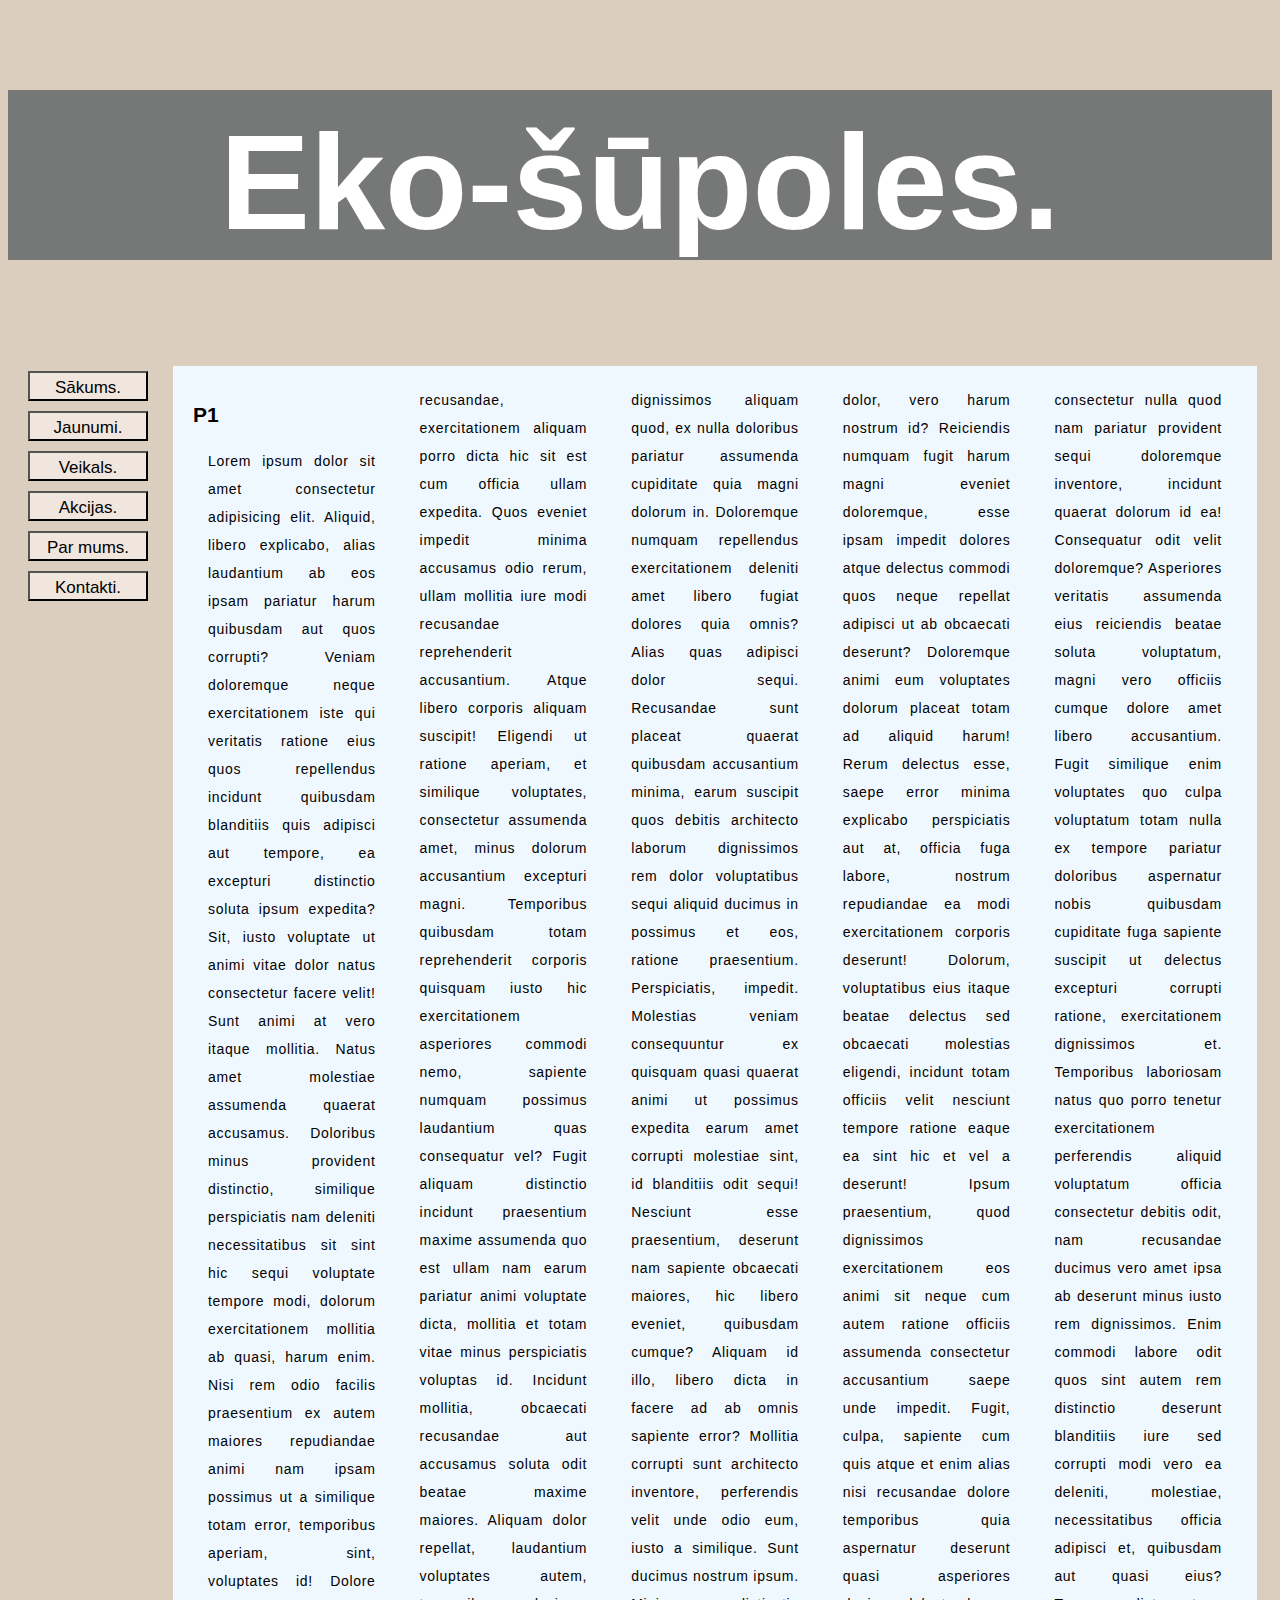
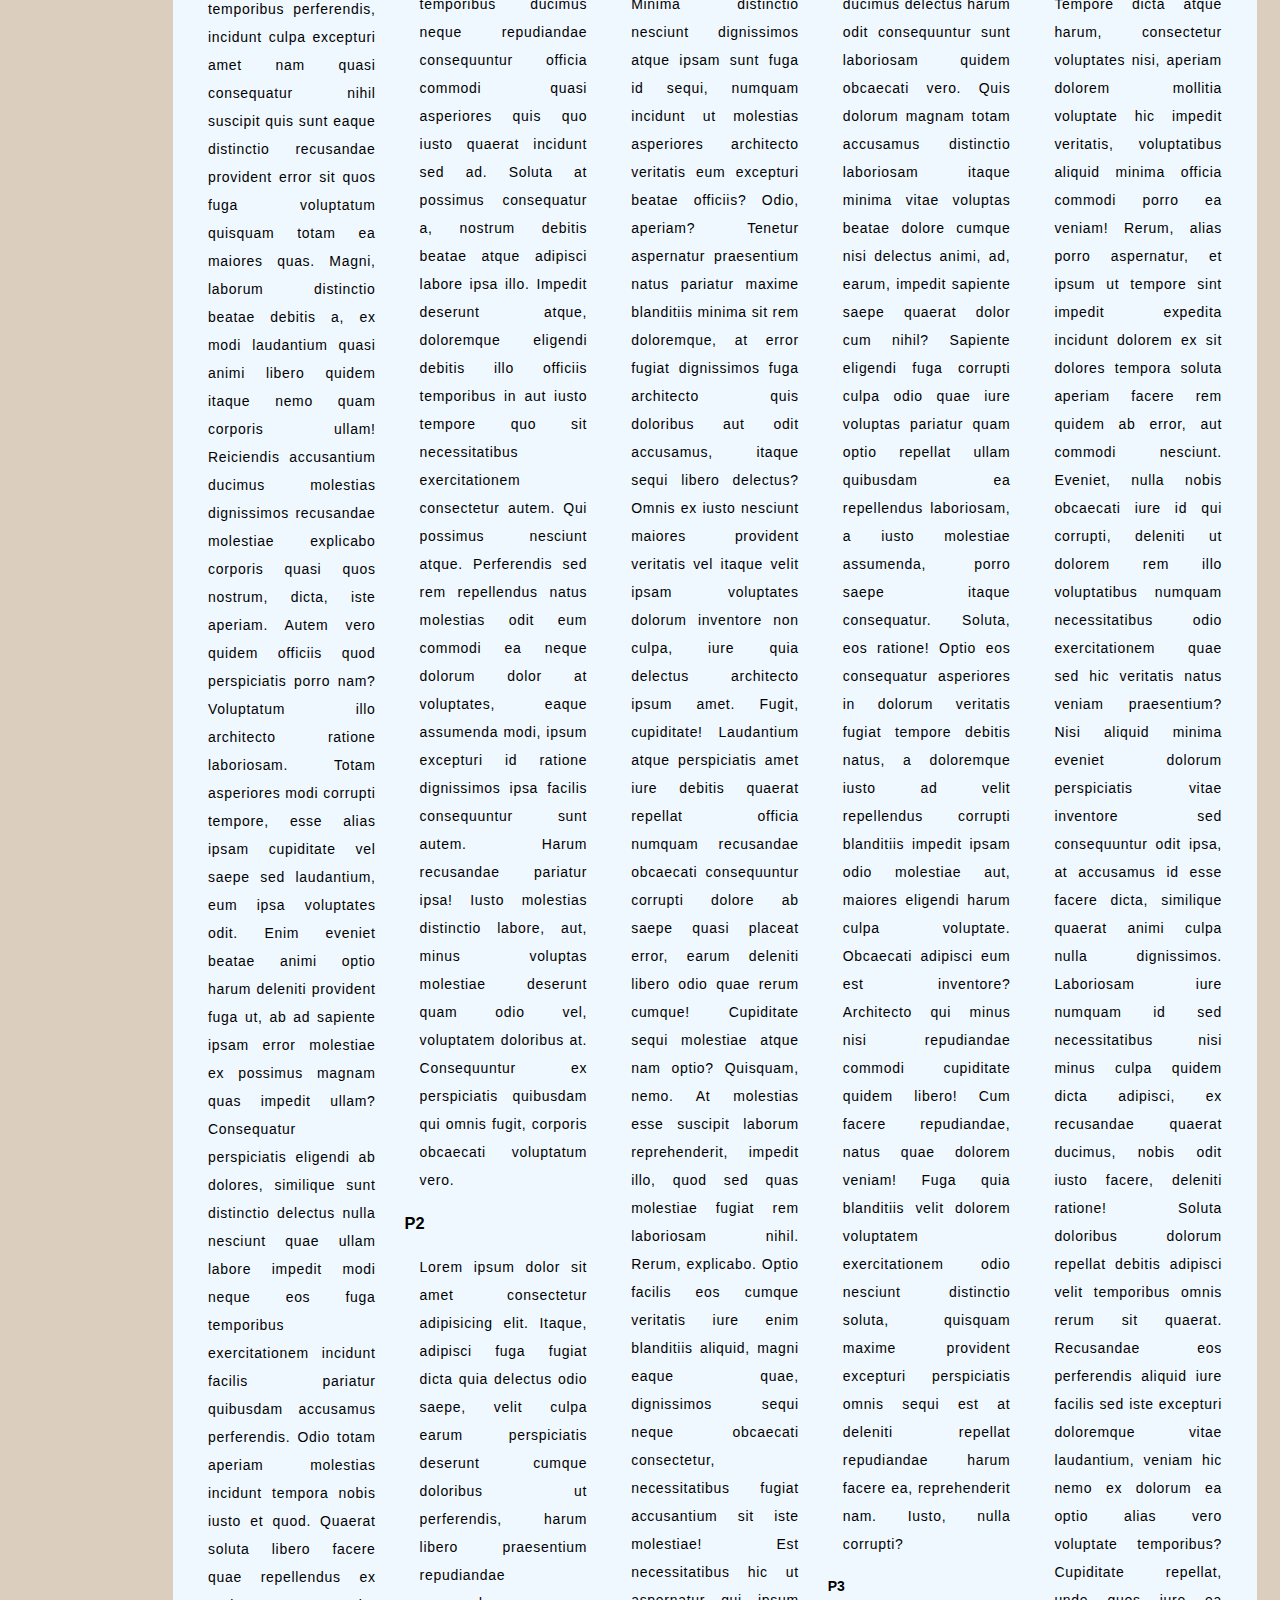
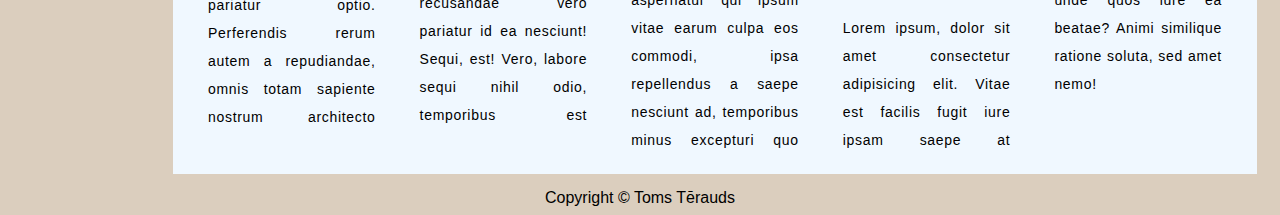
<file: index.html>
<!DOCTYPE html>

<html lang="en">
    <head>
        <meta name="viewport" content="width=device-width, initial-scale=1.0">
        <title>Main</title>        
        <link href="style.css" rel="stylesheet">
        <script src="script.js"></script>
        <!-- CSS only -->
        <link href="https://cdn.jsdelivr.net/npm/bootstrap@5.2.0/dist/css/bootstrap.min.css" rel="stylesheet" integrity="sha384-gH2yIJqKdNHPEq0n4Mqa/HGKIhSkIHeL5AyhkYV8i59U5AR6csBvApHHNl/vI1Bx" crossorigin="anonymous">
    </head>
    <body>
        <div id="progress">
            <span id="progress-value">&#8679;</span>
          </div>
        <h1>
            Eko-šūpoles.
        </h1>
        <div id="grid">
            
            <div id="pogu_panelis">                     
                <a href="index.html">
                    <button >
                        Sākums.
                    </button>
                </a>
                <br>
                <a href="jaunumi.html">
                    <button>
                        Jaunumi.
                    </button>
                </a>
                
                <br>        
                <a href="veikals.html">
                    <button>
                        Veikals.
                    </button>
                </a>
                
                <br>        
                <a href="akcijas.html">
                    <button>
                        Akcijas.
                    </button>
                </a>            
                <br>        
                <a href="parmums.html">
                    <button>
                        Par mums.
                    </button>
                </a>
                
                <br>        
                <a href="kontakti.html">
                    <button>
                        Kontakti.
                    </button>
                </a>            
            </div>
            <div id="grid-content">
                <h2>P1</h2>
                <p>Lorem ipsum dolor sit amet consectetur adipisicing elit. Aliquid, libero explicabo, alias laudantium ab eos ipsam pariatur harum quibusdam aut quos corrupti? Veniam doloremque neque exercitationem iste qui veritatis ratione eius quos repellendus incidunt quibusdam blanditiis quis adipisci aut tempore, ea excepturi distinctio soluta ipsum expedita? Sit, iusto voluptate ut animi vitae dolor natus consectetur facere velit! Sunt animi at vero itaque mollitia. Natus amet molestiae assumenda quaerat accusamus. Doloribus minus provident distinctio, similique perspiciatis nam deleniti necessitatibus sit sint hic sequi voluptate tempore modi, dolorum exercitationem mollitia ab quasi, harum enim. Nisi rem odio facilis praesentium ex autem maiores repudiandae animi nam ipsam possimus ut a similique totam error, temporibus aperiam, sint, voluptates id! Dolore temporibus perferendis, incidunt culpa excepturi amet nam quasi consequatur nihil suscipit quis sunt eaque distinctio recusandae provident error sit quos fuga voluptatum quisquam totam ea maiores quas. Magni, laborum distinctio beatae debitis a, ex modi laudantium quasi animi libero quidem itaque nemo quam corporis ullam! Reiciendis accusantium ducimus molestias dignissimos recusandae molestiae explicabo corporis quasi quos nostrum, dicta, iste aperiam. Autem vero quidem officiis quod perspiciatis porro nam? Voluptatum illo architecto ratione laboriosam. Totam asperiores modi corrupti tempore, esse alias ipsam cupiditate vel saepe sed laudantium, eum ipsa voluptates odit. Enim eveniet beatae animi optio harum deleniti provident fuga ut, ab ad sapiente ipsam error molestiae ex possimus magnam quas impedit ullam? Consequatur perspiciatis eligendi ab dolores, similique sunt distinctio delectus nulla nesciunt quae ullam labore impedit modi neque eos fuga temporibus exercitationem incidunt facilis pariatur quibusdam accusamus perferendis. Odio totam aperiam molestias incidunt tempora nobis iusto et quod. Quaerat soluta libero facere quae repellendus ex pariatur optio. Perferendis rerum autem a repudiandae, omnis totam sapiente nostrum architecto recusandae, exercitationem aliquam porro dicta hic sit est cum officia ullam expedita. Quos eveniet impedit minima accusamus odio rerum, ullam mollitia iure modi recusandae reprehenderit accusantium. Atque libero corporis aliquam suscipit! Eligendi ut ratione aperiam, et similique voluptates, consectetur assumenda amet, minus dolorum accusantium excepturi magni. Temporibus quibusdam totam reprehenderit corporis quisquam iusto hic exercitationem asperiores commodi nemo, sapiente numquam possimus laudantium quas consequatur vel? Fugit aliquam distinctio incidunt praesentium maxime assumenda quo est ullam nam earum pariatur animi voluptate dicta, mollitia et totam vitae minus perspiciatis voluptas id. Incidunt mollitia, obcaecati recusandae aut accusamus soluta odit beatae maxime maiores. Aliquam dolor repellat, laudantium voluptates autem, temporibus ducimus neque repudiandae consequuntur officia commodi quasi asperiores quis quo iusto quaerat incidunt sed ad. Soluta at possimus consequatur a, nostrum debitis beatae atque adipisci labore ipsa illo. Impedit deserunt atque, doloremque eligendi debitis illo officiis temporibus in aut iusto tempore quo sit necessitatibus exercitationem consectetur autem. Qui possimus nesciunt atque. Perferendis sed rem repellendus natus molestias odit eum commodi ea neque dolorum dolor at voluptates, eaque assumenda modi, ipsum excepturi id ratione dignissimos ipsa facilis consequuntur sunt autem. Harum recusandae pariatur ipsa! Iusto molestias distinctio labore, aut, minus voluptas molestiae deserunt quam odio vel, voluptatem doloribus at. Consequuntur ex perspiciatis quibusdam qui omnis fugit, corporis obcaecati voluptatum vero.</p>
                <h3>P2</h3>
                <p>Lorem ipsum dolor sit amet consectetur adipisicing elit. Itaque, adipisci fuga fugiat dicta quia delectus odio saepe, velit culpa earum perspiciatis deserunt cumque doloribus ut perferendis, harum libero praesentium repudiandae recusandae vero pariatur id ea nesciunt! Sequi, est! Vero, labore sequi nihil odio, temporibus est dignissimos aliquam quod, ex nulla doloribus pariatur assumenda cupiditate quia magni dolorum in. Doloremque numquam repellendus exercitationem deleniti amet libero fugiat dolores quia omnis? Alias quas adipisci dolor sequi. Recusandae sunt placeat quaerat quibusdam accusantium minima, earum suscipit quos debitis architecto laborum dignissimos rem dolor voluptatibus sequi aliquid ducimus in possimus et eos, ratione praesentium. Perspiciatis, impedit. Molestias veniam consequuntur ex quisquam quasi quaerat animi ut possimus expedita earum amet corrupti molestiae sint, id blanditiis odit sequi! Nesciunt esse praesentium, deserunt nam sapiente obcaecati maiores, hic libero eveniet, quibusdam cumque? Aliquam id illo, libero dicta in facere ad ab omnis sapiente error? Mollitia corrupti sunt architecto inventore, perferendis velit unde odio eum, iusto a similique. Sunt ducimus nostrum ipsum. Minima distinctio nesciunt dignissimos atque ipsam sunt fuga id sequi, numquam incidunt ut molestias asperiores architecto veritatis eum excepturi beatae officiis? Odio, aperiam? Tenetur aspernatur praesentium natus pariatur maxime blanditiis minima sit rem doloremque, at error fugiat dignissimos fuga architecto quis doloribus aut odit accusamus, itaque sequi libero delectus? Omnis ex iusto nesciunt maiores provident veritatis vel itaque velit ipsam voluptates dolorum inventore non culpa, iure quia delectus architecto ipsum amet. Fugit, cupiditate! Laudantium atque perspiciatis amet iure debitis quaerat repellat officia numquam recusandae obcaecati consequuntur corrupti dolore ab saepe quasi placeat error, earum deleniti libero odio quae rerum cumque! Cupiditate sequi molestiae atque nam optio? Quisquam, nemo. At molestias esse suscipit laborum reprehenderit, impedit illo, quod sed quas molestiae fugiat rem laboriosam nihil. Rerum, explicabo. Optio facilis eos cumque veritatis iure enim blanditiis aliquid, magni eaque quae, dignissimos sequi neque obcaecati consectetur, necessitatibus fugiat accusantium sit iste molestiae! Est necessitatibus hic ut aspernatur qui ipsum vitae earum culpa eos commodi, ipsa repellendus a saepe nesciunt ad, temporibus minus excepturi quo dolor, vero harum nostrum id? Reiciendis numquam fugit harum magni eveniet doloremque, esse ipsam impedit dolores atque delectus commodi quos neque repellat adipisci ut ab obcaecati deserunt? Doloremque animi eum voluptates dolorum placeat totam ad aliquid harum! Rerum delectus esse, saepe error minima explicabo perspiciatis aut at, officia fuga labore, nostrum repudiandae ea modi exercitationem corporis deserunt! Dolorum, voluptatibus eius itaque beatae delectus sed obcaecati molestias eligendi, incidunt totam officiis velit nesciunt tempore ratione eaque ea sint hic et vel a deserunt! Ipsum praesentium, quod dignissimos exercitationem eos animi sit neque cum autem ratione officiis assumenda consectetur accusantium saepe unde impedit. Fugit, culpa, sapiente cum quis atque et enim alias nisi recusandae dolore temporibus quia aspernatur deserunt quasi asperiores ducimus delectus harum odit consequuntur sunt laboriosam quidem obcaecati vero. Quis dolorum magnam totam accusamus distinctio laboriosam itaque minima vitae voluptas beatae dolore cumque nisi delectus animi, ad, earum, impedit sapiente saepe quaerat dolor cum nihil? Sapiente eligendi fuga corrupti culpa odio quae iure voluptas pariatur quam optio repellat ullam quibusdam ea repellendus laboriosam, a iusto molestiae assumenda, porro saepe itaque consequatur. Soluta, eos ratione! Optio eos consequatur asperiores in dolorum veritatis fugiat tempore debitis natus, a doloremque iusto ad velit repellendus corrupti blanditiis impedit ipsam odio molestiae aut, maiores eligendi harum culpa voluptate. Obcaecati adipisci eum est inventore? Architecto qui minus nisi repudiandae commodi cupiditate quidem libero! Cum facere repudiandae, natus quae dolorem veniam! Fuga quia blanditiis velit dolorem voluptatem exercitationem odio nesciunt distinctio soluta, quisquam maxime provident excepturi perspiciatis omnis sequi est at deleniti repellat repudiandae harum facere ea, reprehenderit nam. Iusto, nulla corrupti?</p>
                <h4>P3</h4>
                <p>Lorem ipsum, dolor sit amet consectetur adipisicing elit. Vitae est facilis fugit iure ipsam saepe at consectetur nulla quod nam pariatur provident sequi doloremque inventore, incidunt quaerat dolorum id ea! Consequatur odit velit doloremque? Asperiores veritatis assumenda eius reiciendis beatae soluta voluptatum, magni vero officiis cumque dolore amet libero accusantium. Fugit similique enim voluptates quo culpa voluptatum totam nulla ex tempore pariatur doloribus aspernatur nobis quibusdam cupiditate fuga sapiente suscipit ut delectus excepturi corrupti ratione, exercitationem dignissimos et. Temporibus laboriosam natus quo porro tenetur exercitationem perferendis aliquid voluptatum officia consectetur debitis odit, nam recusandae ducimus vero amet ipsa ab deserunt minus iusto rem dignissimos. Enim commodi labore odit quos sint autem rem distinctio deserunt blanditiis iure sed corrupti modi vero ea deleniti, molestiae, necessitatibus officia adipisci et, quibusdam aut quasi eius? Tempore dicta atque harum, consectetur voluptates nisi, aperiam dolorem mollitia voluptate hic impedit veritatis, voluptatibus aliquid minima officia commodi porro ea veniam! Rerum, alias porro aspernatur, et ipsum ut tempore sint impedit expedita incidunt dolorem ex sit dolores tempora soluta aperiam facere rem quidem ab error, aut commodi nesciunt. Eveniet, nulla nobis obcaecati iure id qui corrupti, deleniti ut dolorem rem illo voluptatibus numquam necessitatibus odio exercitationem quae sed hic veritatis natus veniam praesentium? Nisi aliquid minima eveniet dolorum perspiciatis vitae inventore sed consequuntur odit ipsa, at accusamus id esse facere dicta, similique quaerat animi culpa nulla dignissimos. Laboriosam iure numquam id sed necessitatibus nisi minus culpa quidem dicta adipisci, ex recusandae quaerat ducimus, nobis odit iusto facere, deleniti ratione! Soluta doloribus dolorum repellat debitis adipisci velit temporibus omnis rerum sit quaerat. Recusandae eos perferendis aliquid iure facilis sed iste excepturi doloremque vitae laudantium, veniam hic nemo ex dolorum ea optio alias vero voluptate temporibus? Cupiditate repellat, unde quos iure ea beatae? Animi similique ratione soluta, sed amet nemo!</p>           
            </div>        
        </div>
        <footer id="footer">Copyright &#169; Toms Tērauds</footer>      
    </body>
    </html>
</file>
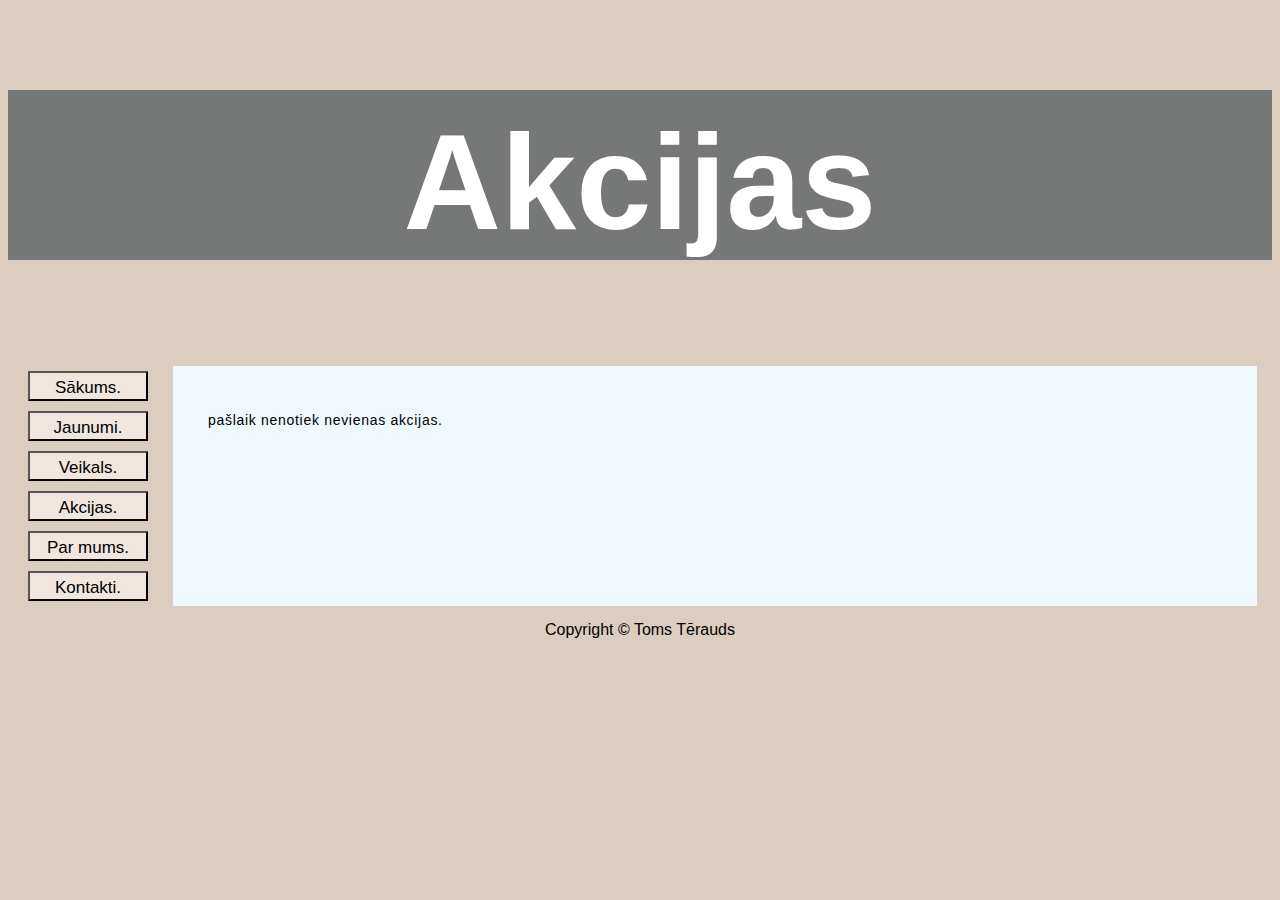
<file: akcijas.html>
<!DOCTYPE html>
<html lang="en">
<head>
    <meta charset="UTF-8">
    <meta http-equiv="X-UA-Compatible" content="IE=edge">
    <meta name="viewport" content="width=device-width, initial-scale=1.0">
    <title>Akcijas</title>
    <link href="style.css" rel="stylesheet">
    <script src="script.js"></script>
</head>
<body>
    <h1>Akcijas</h1>
    <div id="grid">
            
        <div id="pogu_panelis">                     
            <a href="index.html">
                <button >
                    Sākums.
                </button>
            </a>
            <br>
            <a href="jaunumi.html">
                <button>
                    Jaunumi.
                </button>
            </a>
            
            <br>        
            <a href="veikals.html">
                <button>
                Veikals.
            </button>
        </a>
        
        <br>        
        <a href="akcijas.html">
            <button>
                Akcijas.
            </button>
        </a>            
        <br>        
        <a href="parmums.html">
            <button>
                Par mums.
            </button>
        </a>
        
        <br>        
        <a href="kontakti.html">
            <button>
                Kontakti.
            </button>
        </a>            
    </div>
        <div id="tabula">              
            <p>pašlaik nenotiek nevienas akcijas.</p>       
        </div>        
    </div>
    <footer id="footer">Copyright &#169; Toms Tērauds</footer>
</body>
</html>
</file>
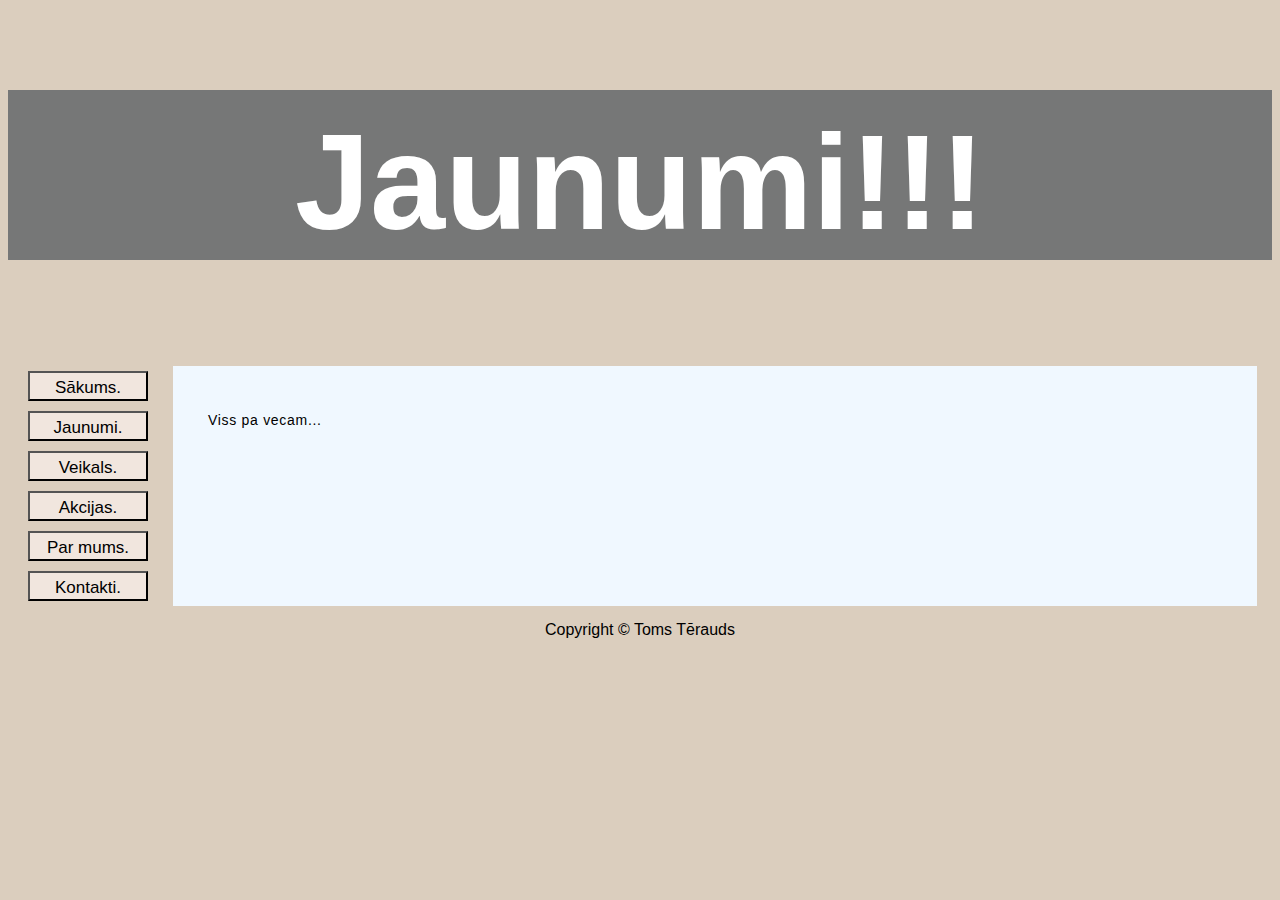
<file: jaunumi.html>
<!DOCTYPE html>
<html lang="en">
<head>
    <meta charset="UTF-8">
    <meta http-equiv="X-UA-Compatible" content="IE=edge">
    <meta name="viewport" content="width=device-width, initial-scale=1.0">
    <title>Jaunumi</title>
    <link href="style.css" rel="stylesheet">
    <script src="script.js"></script></head>
<body>
    <h1> Jaunumi!!!</h1>
    <div id="grid">            
        <div id="pogu_panelis">                     
            <a href="index.html">
                <button >
                    Sākums.
                </button>
            </a>
            <br>
            <a href="jaunumi.html">
                <button>
                    Jaunumi.
                </button>
            </a>
            
            <br>        
            <a href="veikals.html">
                <button>
                Veikals.
            </button>
        </a>
        
        <br>        
        <a href="akcijas.html">
            <button>
                Akcijas.
            </button>
        </a>            
        <br>        
        <a href="parmums.html">
            <button>
                Par mums.
            </button>
        </a>
        
        <br>        
        <a href="kontakti.html">
            <button>
                Kontakti.
            </button>
        </a>            
    </div>
    <div id="tabula">
        <p>
            <p>
                Viss pa vecam...
            </p>                    
        </div>        
    </div>
    <footer id="footer">Copyright &#169; Toms Tērauds</footer>   
</body>
</html>
</file>
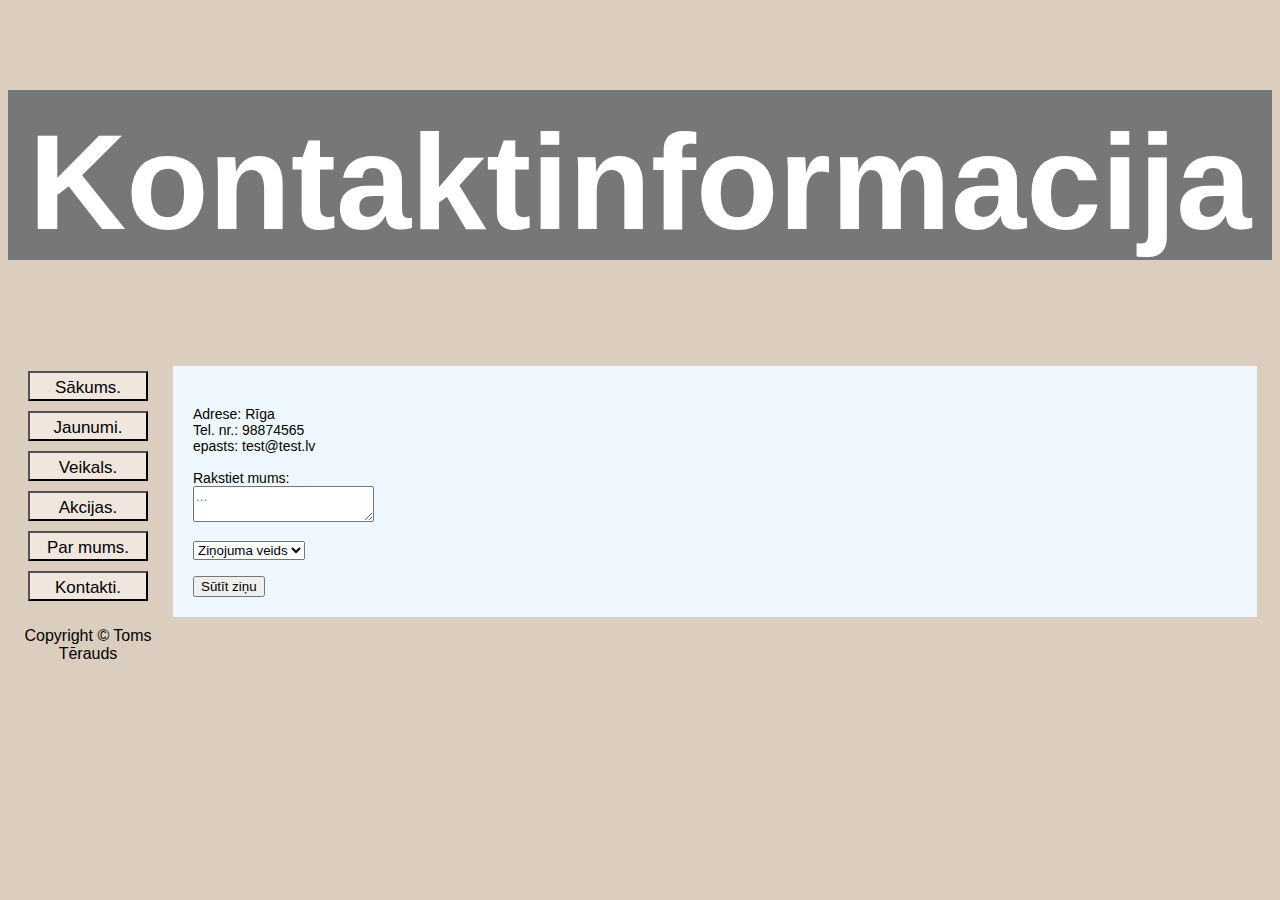
<file: kontakti.html>
<!DOCTYPE html>
<html lang="en">
<head>
    <meta charset="UTF-8">
    <meta http-equiv="X-UA-Compatible" content="IE=edge">
    <meta name="viewport" content="width=device-width, initial-scale=1.0">
    <link href="style.css" rel="stylesheet">
    <script src="script.js"></script>
    <title>kontakti</title>
</head>
<body>
    <div>
        <H1>Kontaktinformacija</H1>
        <div id="grid">
            
            <div id="pogu_panelis">                     
                <a href="index.html">
                    <button >
                        Sākums.
                    </button>
                </a>
                <br>
                <a href="jaunumi.html">
                    <button>
                        Jaunumi.
                    </button>
                </a>
                
                <br>        
                <a href="veikals.html">
                    <button>
                    Veikals.
                </button>
            </a>
            
            <br>        
            <a href="akcijas.html">
                <button>
                    Akcijas.
                </button>
            </a>            
            <br>        
            <a href="parmums.html">
                <button>
                    Par mums.
                </button>
            </a>
            
            <br>        
            <a href="kontakti.html">
                <button>
                    Kontakti.
                </button>
            </a>            
        </div>
        <div id="tabula">
            
            <p>
                <div>
                    Adrese: Rīga
                    <br>
                    Tel. nr.: 98874565
                    <br>
                    epasts: test@test.lv
                </div>
                <br>
                <form class="was-validated">
                    <div class="mb-3">
                      <label for="validationTextarea" class="form-label">Rakstiet mums:<br></label>
                      <textarea class="form-control" id="validationTextarea" placeholder="..." required></textarea>
                      <div class="invalid-feedback"></div>
                    </div>
                  
                    <br>
                    <div class="mb-3">
                      <select class="form-select" required aria-label="select example">
                        <option value="">Ziņojuma veids</option>
                        <option value="1">Pasūtījum</option>
                        <option value="2">Ierosinājums</option>
                        <option value="3">Atsauksme</option>
                      </select>
                      <div class="mb-3">
                        <br>
                      <button class="btn btn-primary" type="submit" enabled>Sūtīt ziņu</button>
                    </div>
                  </form>
        </div>
    </div>
    <footer id="footer">Copyright &#169; Toms Tērauds</footer>
</body>
</html>
</file>
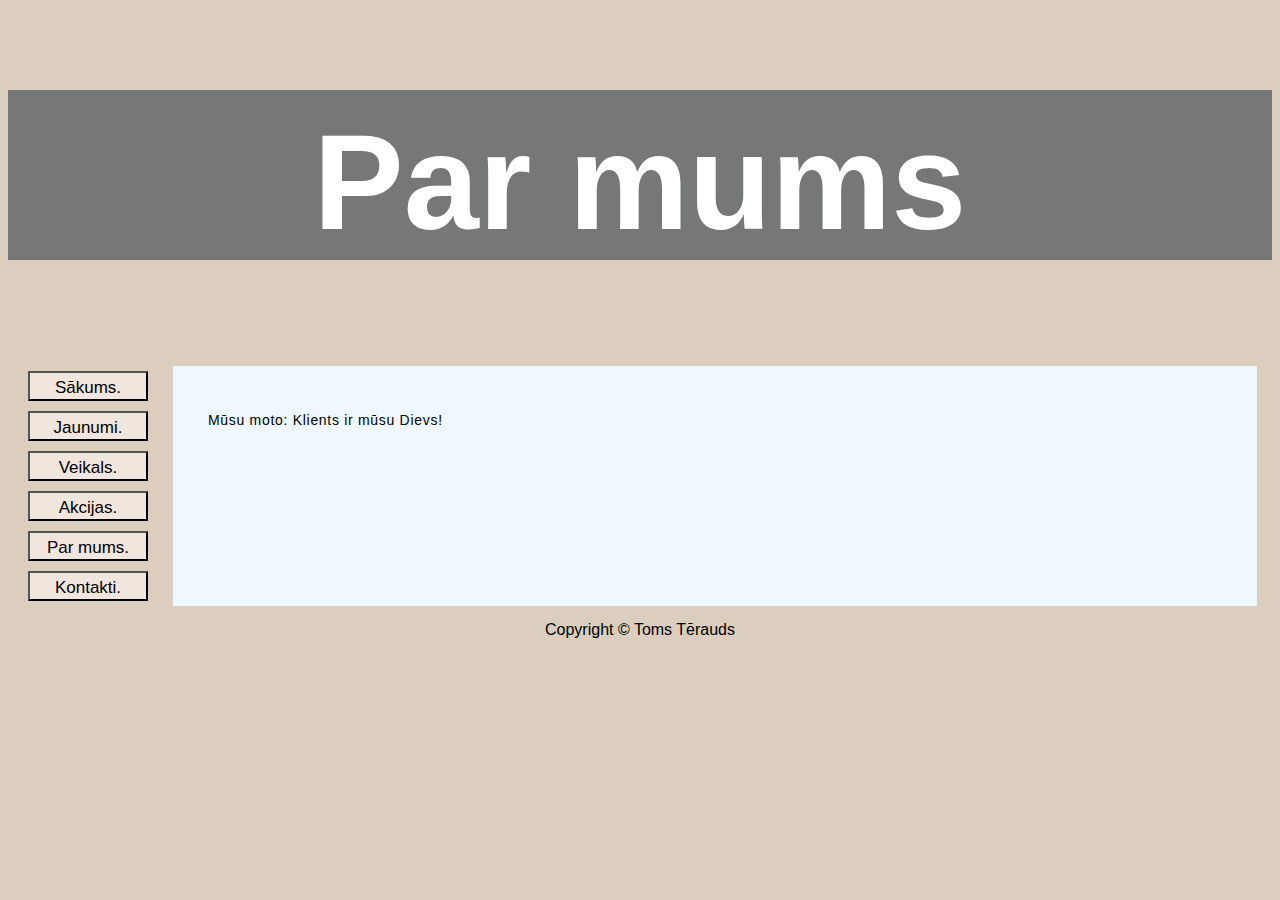
<file: parmums.html>
<!DOCTYPE html>
<html lang="en">
<head>
    <meta charset="UTF-8">
    <meta http-equiv="X-UA-Compatible" content="IE=edge">
    <meta name="viewport" content="width=device-width, initial-scale=1.0">
    <title>Par mums</title>
    <link href="style.css" rel="stylesheet">
    <script src="script.js"></script></head>
<body>
    <h1>Par mums</h1>
    <div id="grid">
            
        <div id="pogu_panelis">                     
            <a href="index.html">
                <button >
                    Sākums.
                </button>
            </a>
            <br>
            <a href="jaunumi.html">
                <button>
                    Jaunumi.
                </button>
            </a>
            
            <br>        
            <a href="veikals.html">
                <button>
                Veikals.
            </button>
        </a>
        
        <br>        
        <a href="akcijas.html">
            <button>
                Akcijas.
            </button>
        </a>            
        <br>        
        <a href="parmums.html">
            <button>
                Par mums.
            </button>
        </a>
        
        <br>        
        <a href="kontakti.html">
            <button>
                Kontakti.
            </button>
        </a>            
    </div>
    <div id="tabula">
        <p>
            Mūsu moto: Klients ir mūsu Dievs!
        </p>        
        </div>        
    </div>
    <footer id="footer">Copyright &#169; Toms Tērauds</footer>
</body>
</html>
</file>
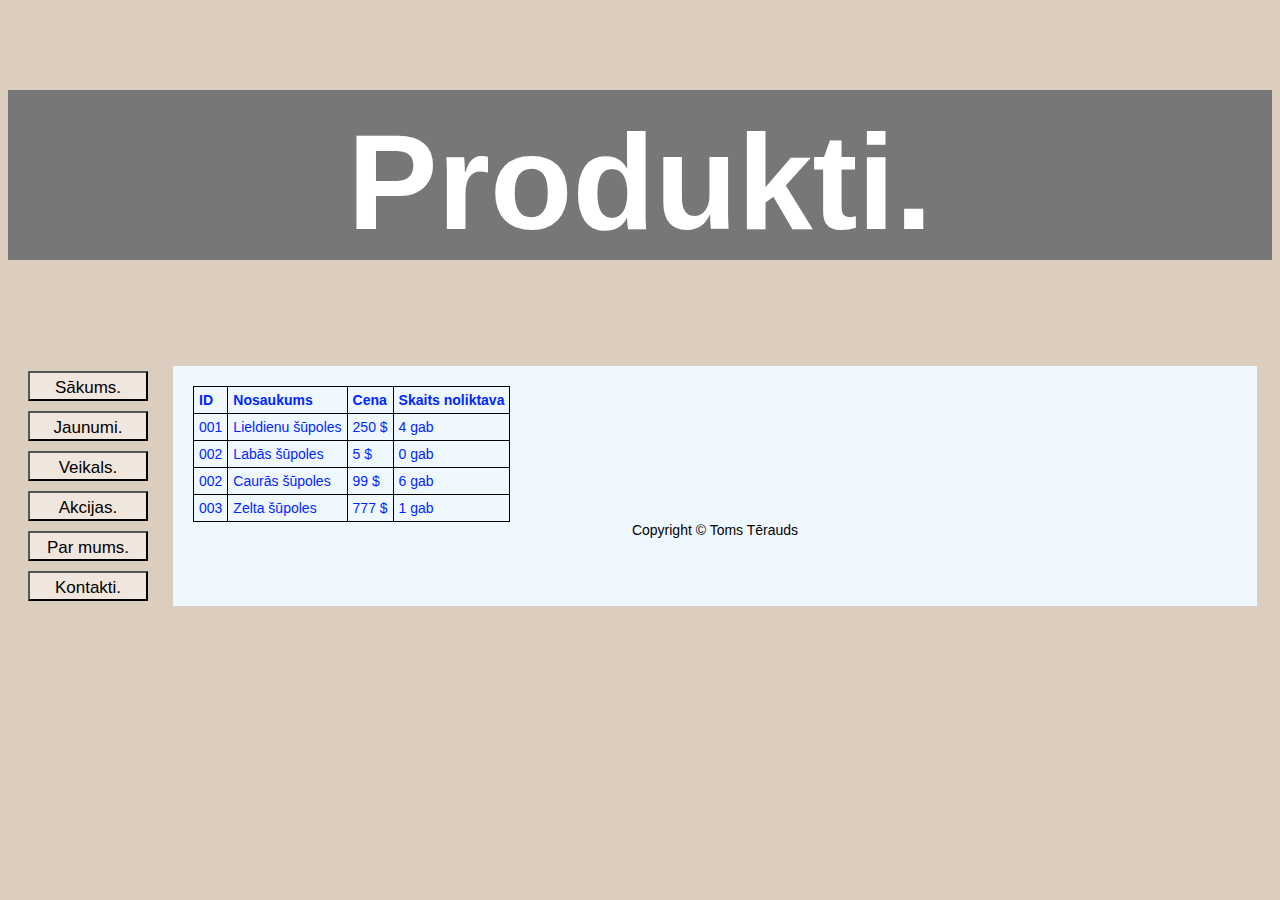
<file: veikals.html>
<!DOCTYPE html>
<html lang="en">
<head>
    <meta charset="UTF-8">
    <meta http-equiv="X-UA-Compatible" content="IE=edge">
    <meta name="viewport" content="width=device-width, initial-scale=1.0">
    <link href="style.css" rel="stylesheet">
    <script src="script.js"></script>
    <title>Produkti</title>
</head>
<body>
    <h1>
        Produkti.
    </h1>
    <div id="grid">
            
        <div id="pogu_panelis">                     
            <a href="index.html">
                <button >
                    Sākums.
                </button>
            </a>
            <br>
            <a href="jaunumi.html">
                <button>
                    Jaunumi.
                </button>
            </a>
            
            <br>        
            <a href="veikals.html">
                <button>
                Veikals.
            </button>
        </a>
        
        <br>        
        <a href="akcijas.html">
            <button>
                Akcijas.
            </button>
        </a>            
        <br>        
        <a href="parmums.html">
            <button>
                Par mums.
            </button>
        </a>
        
        <br>        
        <a href="kontakti.html">
            <button>
                Kontakti.
            </button>
        </a>            
    </div>
    <div id="tabula">        
        <table>
    
            <thead>
                <tr>
                    <th>ID</th>
                    <th>Nosaukums</th>
                    <th>Cena</th>
                    <th>Skaits noliktava</th>
                </tr>
            </thead>
            <tbody>
                <tr>
                    <td>001</td>
                    <td>Lieldienu šūpoles</td>
                    <td>250 $</td>
                    <td>4 gab</td>
                </tr>
                <tr>
                    <td>002</td>
                    <td>Labās šūpoles</td>
                    <td>5 $</td>
                    <td>0 gab</td>
                </tr>
                <tr>
                    <td>002</td>
                    <td>Caurās šūpoles</td>
                    <td>99 $</td>
                    <td>6 gab</td>
                </tr>
                <tr>
                    <td>003</td>
                    <td>Zelta šūpoles</td>
                    <td>777 $</td>
                    <td>1 gab</td>
                </tr>
            </tbody>
        </div>        
    </div>    




    </table>
    <footer id="footer">Copyright &#169; Toms Tērauds</footer>
</body>
</html>
</file>
<file: style.css>
* {
    box-sizing: border-box;
    font-family: "Poppins", sans-serif;
  }
  html {
    scroll-behavior: smooth;
  }
  h1 {
    background-color: #767777;
    color: #ffffff;
    font-size: 15vmin;
    text-align: center;
    padding-top: 15px;
  }
  p {
    font-size: 14;
    line-height: 2em;
    letter-spacing: 0.05em;
    text-align: justify;
    margin: 20px 0;
    padding: 0 15px;
  }
  #progress {
    position: fixed;
    bottom: 20px;
    right: 10px;
    height: 60px;
    width: 60px;
    display: none;
    place-items: center;
    border-radius: 50%;
    box-shadow: 0 0 10px rgba(0, 0, 0, 0.2);
    cursor: pointer;
  }
  #progress-value {
    display: block;
    height: calc(100% - 15px);
    width: calc(100% - 15px);
    background-color: #000000;
    border-radius: 50%;
    display: grid;
    place-items: center;
    font-size: 35px;
    color: #c4ca8e;
  }
#grid {
    display: grid;
    padding: 15px;
    grid-column-gap: 20px;
    grid-row-gap: 10px;
    grid-template-columns: 130px auto;
}
#pogu_panelis > a > button {
    background-color: rgb(241, 230, 222);
    height: 30px;
    width: 120px;
    font-size: 17px;
    margin: 5px;
    padding: 5px;
    transition: background-color .5s;
}
#pogu_panelis > a >button:hover {
    background-color: rgb(253, 224, 224);
    font-size: larger;
}
#grid-content, #tabula {
    background-color: aliceblue;
    font-family: Arial, Helvetica, sans-serif;
    font-size: 14px;
    font-weight:normal;
    text-align: justify;
    padding: 20px;
}
#grid-content {    
    -webkit-column-count: 3;
    -moz-column-count: 3;     
    column-count: auto;
    column-width: 180px;
}
#footer {
    left: 0;
    bottom: 0;
    width: 100%;
    text-align: center;
}
#sutitZinu {
  background-color: aqua;
}
table {
    border: 1px solid black;
    border-collapse: collapse;
    color: rgb(0, 38, 255);
}
td, th {
    padding: 5px;
    border: 1px solid black;
}
h1 {
    text-align: center; 
}
@media (min-width: 600px) {
    body 
    {
        background-color: rgb(219, 206, 190);
    }
}
@media (max-width: 599px) {
    body 
    {
        background-color: rgb(130, 130, 197);
    }
}
</file>
